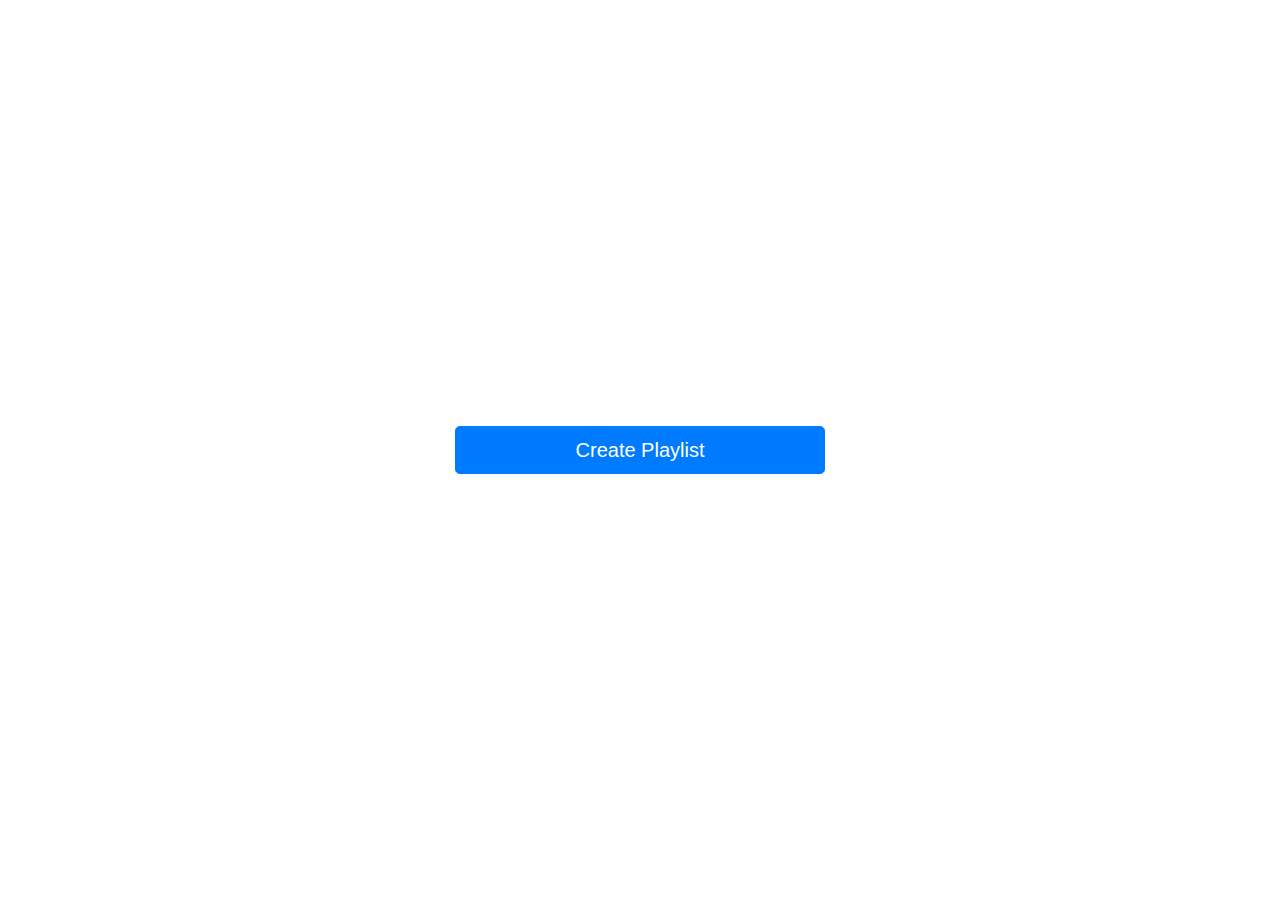
<file: templates/index.html>
<!DOCTYPE html>
<html lang="en">

<head>
    <title>Home</title>
    <link href="../static/style.css" rel="stylesheet">
    <link href="../static/bootstrap.min.css" rel="stylesheet">
</head>

<body class="text-center">
    <form class="form-signin" action="{{url_for('username')}}" method="post">
        <button name="playlist" class="btn btn-lg btn-primary btn-block" value="submit">Create Playlist</button>
    </form>
</body>

</html>
</file>
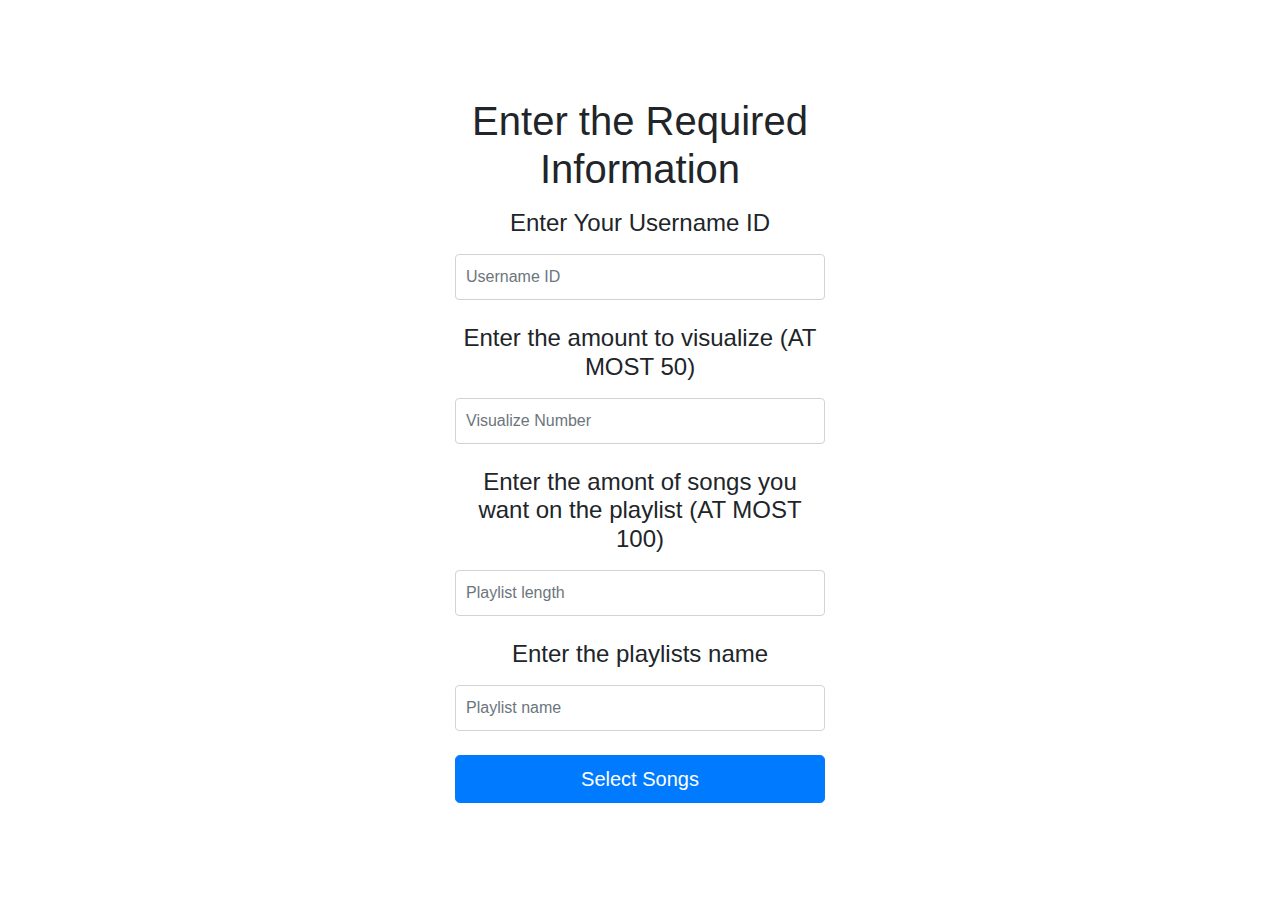
<file: templates/playlist.html>
<!DOCTYPE html>
<html lang="en">

<head>
    <title>Information</title>
    <link href="../static/style.css" rel="stylesheet">
    <link href="../static/bootstrap.min.css" rel="stylesheet">
</head>

<body class="text-center">
    <form class="form-signin" action="{{url_for('playlist')}}" method="post">
        <h1 class="mb-3 font-weight-normal">Enter the Required Information</h1>
        <h4 class="mb-3 font-weight-normal">Enter Your Username ID</h4>
        <input type="text" id="room" name="user_id" class="form-control" placeholder="Username ID" required /><br>
        <h4 class="mb-3 font-weight-normal">Enter the amount to visualize (AT MOST 50)</h4>
        <input type="number" id="room" name="vis_num" class="form-control" placeholder="Visualize Number"
            required /><br>
        <!-- <h6 class="mb-3 font-weight-normal">Enter the songs you'd like to use as seeds from the list above, values must
            be seperated by commas! (AT MOST 5 VALUES)</h6>
        <input type="text" id="room" name="seeds" class="form-control" placeholder="Song Seeds" require /><br> -->
        <h4 class="mb-3 font-weight-normal">Enter the amont of songs you want on the playlist (AT MOST 100)</h4>
        <input type="number" id="room" name="length" class="form-control" placeholder="Playlist length" required /><br>
        <h4 class="mb-3 font-weight-normal">Enter the playlists name</h4>
        <input type="text" id="room" name="play_name" class="form-control" placeholder="Playlist name" required /><br>
        <button class="btn btn-lg btn-primary btn-block" value="submit">Select Songs</button>
    </form>
</body>

</html>
</file>
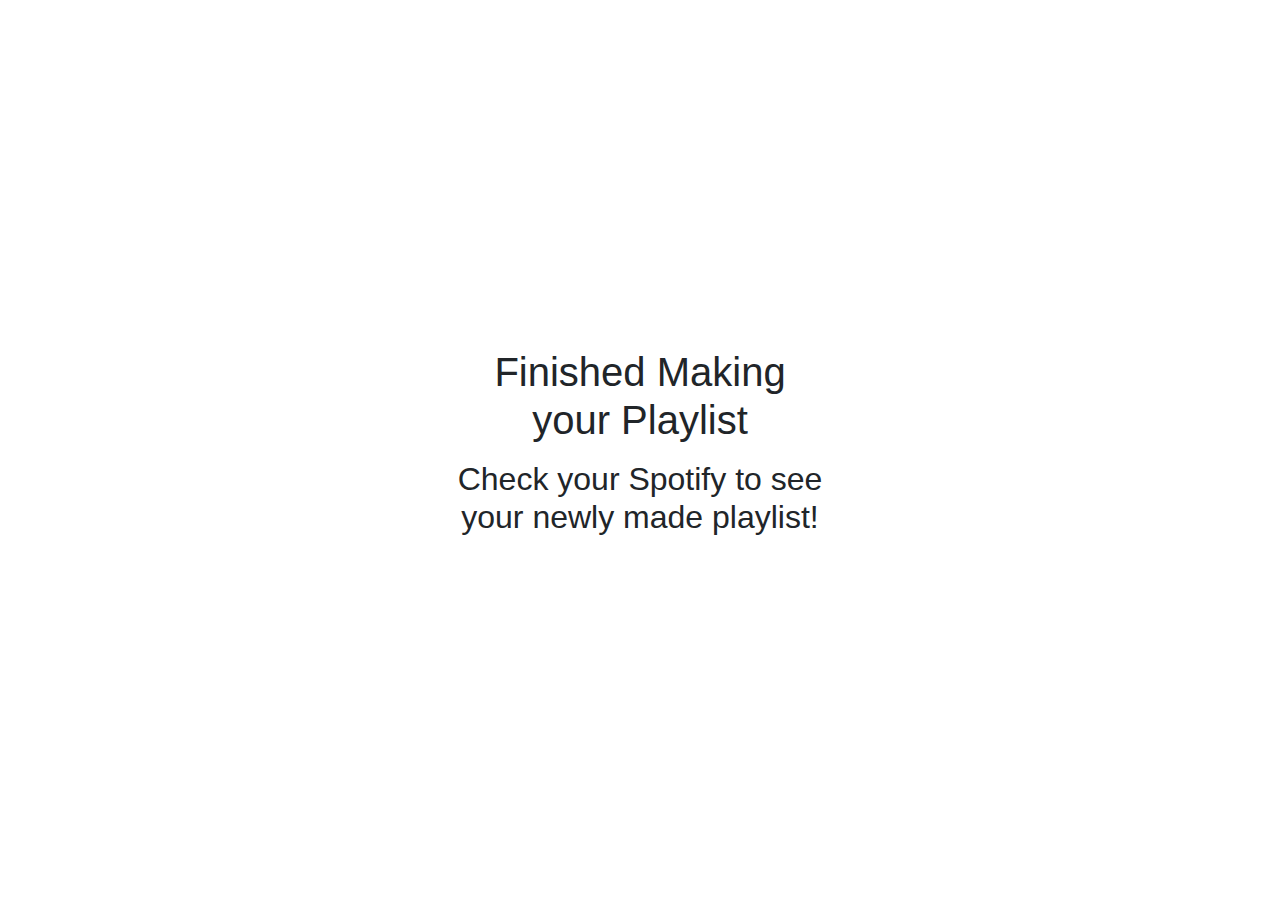
<file: templates/playlist_done.html>
<!DOCTYPE html>
<html lang="en">

<head>
    <title>Songs</title>
    <link href="../static/style.css" rel="stylesheet">
    <link href="../static/bootstrap.min.css" rel="stylesheet">
</head>

<body class="text-center">
    <form class="form-signin" action="{{url_for('playlist_done')}}" method="post">
        <h1 class="mb-3 font-weight-normal">Finished Making your Playlist</h1>
        <h2 class="mb-3 font-weight-normal">Check your Spotify to see your newly made playlist!</h2>
    </form>
</body>

</html>
</file>
<file: static/style.css>
html,
body {
    height: 100%;
}

body {
    display: -ms-flexbox;
    display: flex;
    -ms-flex-align: center;
    align-items: center;
    padding-top: 40px;
    padding-bottom: 40px;
    background-color: #f5f5f5;
}

.form-signin {
    width: 100%;
    max-width: 400px;
    padding: 15px;
    margin: auto;
}

.form-signin .form-control {
    position: relative;
    box-sizing: border-box;
    height: auto;
    padding: 10px;
    font-size: 16px;
}

.form-signin .form-control:focus {
    z-index: 2;
}

@import url('https://fonts.googleapis.com/css2?family=Roboto:wght@500&display=swap');

.chatwindow {
    position: absolute;
    top: 50;
    bottom: 50;
    left: 0;
    right: 0;
    margin: auto;
    width: 100%;
    padding: 30px;
}

h2 {
    text-align: center;
    font-family: 'Roboto', sans-serif;
}
</file>
